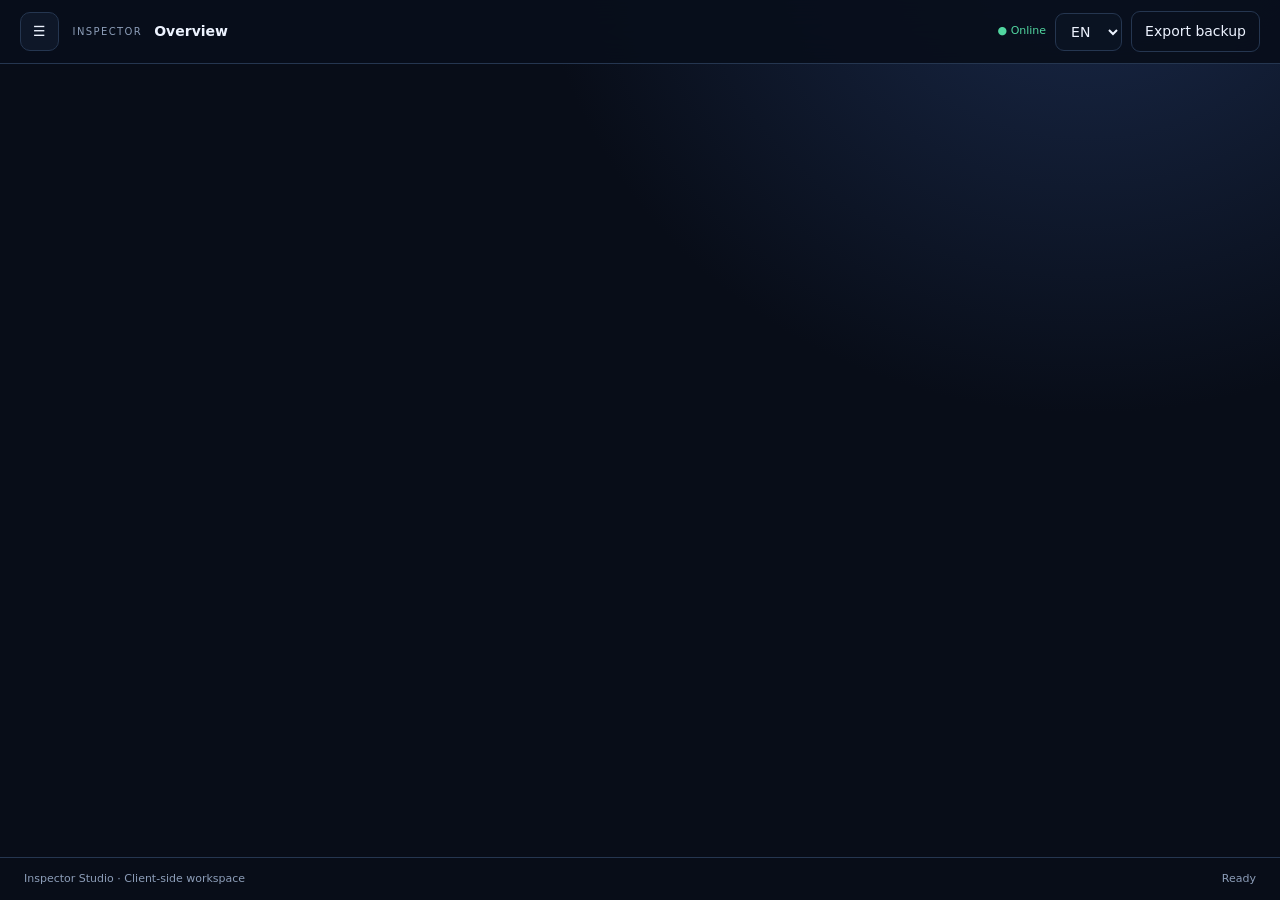
<file: index.html>
<!doctype html>
<html lang="en"><head><meta charset="utf-8"><meta name="viewport" content="width=device-width,initial-scale=1,viewport-fit=cover"><meta name="theme-color" content="#080d18"><meta name="description" content="Inspector Studio — modular JavaScript, browser diagnostics and authorized security workspace."><title>Inspector Studio</title><link rel="manifest" href="/manifest.webmanifest"><link rel="icon" href="/assets/icon.svg"><link rel="stylesheet" href="/src/css/tokens.css"><link rel="stylesheet" href="/src/css/app.css"></head>
<body><div id="app"><aside id="sidebar" class="sidebar" aria-label="Main navigation"><div class="brand"><span class="brand-mark">IS</span><span>Inspector<span class="brand-light">Studio</span></span><button id="pinSidebar" class="icon-btn" aria-label="Pin sidebar">⌖</button></div><div class="workspace-label">WORKSPACE</div><nav id="nav"></nav><div class="sidebar-bottom"><span class="status-dot"></span> Local workspace <small>v1.0.0</small></div></aside><div id="scrim"></div><main class="main"><header class="topbar"><button id="menuTouch" class="menu-touch" aria-label="Show menu">☰</button><div class="breadcrumb"><span class="muted">INSPECTOR</span><b id="pageName">Overview</b></div><div class="top-actions"><span id="onlineState" class="online-state">● Online</span><select id="language" class="select-compact" aria-label="Language"><option value="en">EN</option><option value="bn">বাংলা</option></select><button id="globalExport" class="btn btn-quiet">Export backup</button></div></header><section id="page" class="page" tabindex="-1"></section><footer class="footer"><span>Inspector Studio · Client-side workspace</span><span id="footerStatus">Ready</span></footer></main></div><div id="toast" class="toast" role="status" aria-live="polite"></div><script type="module" src="/src/js/app.js"></script></body></html>
</file>
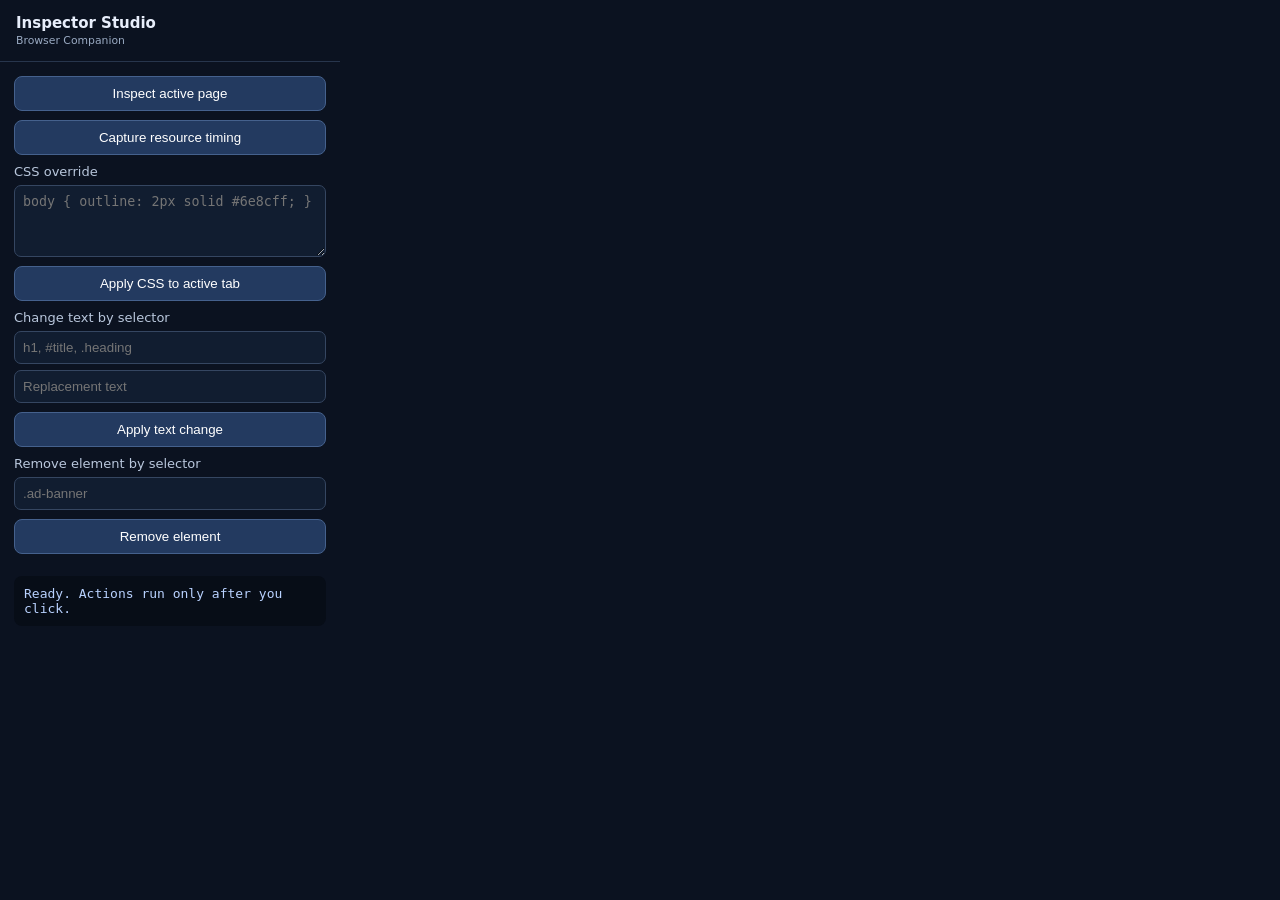
<file: extension/popup.html>
<!doctype html><html><head><meta charset="utf-8"><meta name="viewport" content="width=device-width,initial-scale=1"><title>Inspector Companion</title><link rel="stylesheet" href="popup.css"></head><body><header><b>Inspector Studio</b><small>Browser Companion</small></header><main>
<button id="inspect">Inspect active page</button><button id="resources">Capture resource timing</button>
<label>CSS override<textarea id="css" placeholder="body { outline: 2px solid #6e8cff; }"></textarea></label><button id="applyCss">Apply CSS to active tab</button>
<label>Change text by selector<input id="selector" placeholder="h1, #title, .heading"><input id="newText" placeholder="Replacement text"></label><button id="changeText">Apply text change</button>
<label>Remove element by selector<input id="removeSelector" placeholder=".ad-banner"></label><button id="removeElement">Remove element</button>
<pre id="output">Ready. Actions run only after you click.</pre></main><script src="popup.js"></script></body></html>
</file>
<file: src/css/tokens.css>
:root{color-scheme:dark;--bg:#080d18;--surface:#0e1728;--surface2:#131f34;--surface3:#1a2942;--line:#253650;--text:#edf3ff;--muted:#8c9db8;--accent:#84a5ff;--accent2:#6f65e8;--green:#51d6a0;--red:#ff7589;--amber:#f0c76a;--radius:13px;--shadow:0 16px 48px #0005;font-family:Inter,ui-sans-serif,system-ui,-apple-system,"Segoe UI",sans-serif}*{box-sizing:border-box}body{margin:0;background:radial-gradient(ellipse at 85% -10%,#1a2a4b 0,transparent 36%),var(--bg);color:var(--text);font-size:14px;line-height:1.5}button,input,textarea,select{font:inherit}button{cursor:pointer}a{color:var(--accent)}::selection{background:#5578d877}
</file>
<file: src/css/app.css>
.app{min-height:100vh}.sidebar{position:fixed;z-index:30;inset:0 auto 0 0;width:254px;padding:20px 14px;background:#0a1221f5;border-right:1px solid var(--line);transform:translateX(-100%);transition:transform .22s ease;display:flex;flex-direction:column}.sidebar.open{transform:translateX(0)}.sidebar.pinned{transform:translateX(0)}.main{min-height:100vh;margin-left:0;display:flex;flex-direction:column;transition:margin .2s}.topbar{height:64px;position:sticky;top:0;z-index:20;display:flex;align-items:center;gap:14px;padding:0 20px;background:#080e1beF;border-bottom:1px solid var(--line);backdrop-filter:blur(16px)}.menu-touch{border:1px solid var(--line);background:var(--surface);color:var(--text);border-radius:10px;padding:8px 12px}.breadcrumb{display:flex;gap:12px;align-items:center;flex:1}.breadcrumb .muted{font-size:10px;letter-spacing:.14em}.top-actions{display:flex;gap:9px;align-items:center}.page{width:min(1500px,100%);margin:0 auto;padding:25px clamp(14px,3vw,38px);flex:1}.footer{display:flex;justify-content:space-between;padding:13px 24px;border-top:1px solid var(--line);color:var(--muted);font-size:11px}.brand{display:flex;align-items:center;gap:10px;font-weight:800;font-size:17px;padding:2px 7px 26px}.brand-mark{width:34px;height:34px;border-radius:11px;background:linear-gradient(135deg,#79a4ff,#775ce1);display:grid;place-items:center}.brand-light{font-weight:400;color:var(--muted);margin-left:4px}.icon-btn{margin-left:auto;background:none;border:0;color:var(--muted)}.workspace-label{font-size:10px;letter-spacing:.16em;color:#60718d;padding:0 10px 9px}.nav-link{width:100%;display:flex;align-items:center;gap:12px;text-align:left;padding:10px 12px;border:1px solid transparent;border-radius:10px;background:transparent;color:#aebbd0;margin:2px 0}.nav-link:hover,.nav-link.active{background:#1b2a45;border-color:#30496f;color:#fff}.nav-icon{width:20px;text-align:center;color:var(--accent)}.sidebar-bottom{margin-top:auto;padding:14px 9px;color:var(--muted);font-size:11px;border-top:1px solid var(--line)}.sidebar-bottom small{float:right}.status-dot{display:inline-block;width:7px;height:7px;border-radius:50%;background:var(--green);margin-right:6px}#scrim{display:none;position:fixed;inset:0;background:#0008;z-index:25}.sidebar.open~#scrim{display:block}.online-state{font-size:11px;color:var(--green)}.select-compact,.field,.select{background:#0a1322;color:var(--text);border:1px solid var(--line);border-radius:9px;padding:9px 11px;min-width:0}.btn{border:1px solid var(--line);border-radius:9px;padding:9px 13px;background:var(--surface3);color:var(--text)}.btn:hover{border-color:var(--accent)}.btn-primary{background:#466fe5;border-color:#6386ff}.btn-quiet{background:transparent}.btn-danger{color:#ff9aa9}.grid{display:grid;gap:15px}.grid-4{grid-template-columns:repeat(4,minmax(0,1fr))}.grid-2{grid-template-columns:repeat(2,minmax(0,1fr))}.panel,.metric{background:linear-gradient(145deg,#111d31,#0d1626);border:1px solid var(--line);border-radius:var(--radius);padding:17px;min-width:0}.metric-label,.muted{color:var(--muted)}.metric-label{font-size:12px}.metric-value{font-size:27px;font-weight:800;margin-top:6px}.page-title{font-size:27px;font-weight:800;letter-spacing:-.04em;margin:0}.page-desc{color:var(--muted);margin:4px 0 22px}.panel-title{font-weight:700;margin:0 0 13px}.toolbar{display:flex;flex-wrap:wrap;align-items:center;gap:8px;margin-bottom:13px}.grow{flex:1}.field{width:100%}textarea.field{min-height:270px;resize:vertical;font:13px/1.65 ui-monospace,SFMono-Regular,Consolas,monospace}.editor-area{min-height:360px!important}.log{background:#060b14;border:1px solid var(--line);border-radius:10px;padding:12px;min-height:120px;max-height:300px;overflow:auto;white-space:pre-wrap;font:12px/1.6 ui-monospace,monospace}.item{padding:12px;border:1px solid var(--line);border-radius:10px;margin:8px 0;background:#0b1424}.item-head{display:flex;align-items:center;justify-content:space-between;gap:10px}.pill,.tag{display:inline-block;border:1px solid var(--line);border-radius:99px;padding:2px 8px;color:var(--muted);font-size:10px}.tag{border-radius:5px;background:#1a2944;color:#c3d3ff;margin:2px}.table{width:100%;border-collapse:collapse}.table td,.table th{text-align:left;border-bottom:1px solid var(--line);padding:9px 7px;font-size:12px;overflow-wrap:anywhere}.table th{color:var(--muted)}.empty{padding:28px;text-align:center;color:var(--muted)}.notice{border:1px solid #66552c;background:#30281766;padding:11px;border-radius:10px;color:#e9d49c;font-size:12px}.good{color:var(--green)}.bad{color:var(--red)}.warn{color:var(--amber)}.toast{position:fixed;z-index:60;bottom:22px;left:50%;transform:translate(-50%,20px);opacity:0;pointer-events:none;background:#243553;border:1px solid #49658e;border-radius:10px;padding:10px 16px;transition:.2s}.toast.show{opacity:1;transform:translate(-50%,0)}.code-output{min-height:150px}.tool-grid{display:grid;grid-template-columns:repeat(3,minmax(0,1fr));gap:10px}.tool-tile{padding:14px;border:1px solid var(--line);border-radius:10px;background:var(--surface);text-align:left;color:var(--text)}.tool-tile b{display:block;margin-bottom:4px}.tool-tile span{font-size:11px;color:var(--muted)}.footer{margin-top:20px}@media(min-width:1050px){.sidebar.pinned{transform:translateX(0)}.main:has(.sidebar.pinned){margin-left:254px}}@media(max-width:800px){.grid-4{grid-template-columns:repeat(2,minmax(0,1fr))}.grid-2{grid-template-columns:1fr}.topbar{padding:0 12px}.online-state{display:none}.tool-grid{grid-template-columns:repeat(2,minmax(0,1fr))}}@media(max-width:480px){.page{padding:18px 12px}.top-actions{gap:5px}.btn-quiet{display:none}.grid-4{gap:9px}.metric{padding:12px}.metric-value{font-size:22px}.breadcrumb .muted{display:none}.tool-grid{grid-template-columns:1fr 1fr}}
</file>
<file: extension/popup.css>
*{box-sizing:border-box}body{margin:0;width:340px;background:#0b1220;color:#e8eefb;font:13px system-ui}header{padding:14px 16px;border-bottom:1px solid #27354c}header b{display:block;font-size:15px}header small{color:#9aaac2}main{padding:14px;display:grid;gap:9px}button{background:#233a60;color:#fff;border:1px solid #45618d;border-radius:8px;padding:9px;cursor:pointer}button:hover{background:#315181}label{display:grid;gap:6px;color:#b9c7dc}input,textarea{width:100%;padding:8px;border-radius:7px;border:1px solid #354661;background:#111d30;color:#fff}textarea{min-height:72px;resize:vertical}pre{white-space:pre-wrap;overflow-wrap:anywhere;max-height:180px;overflow:auto;background:#070d17;padding:10px;border-radius:8px;color:#b9d2ff}
</file>
